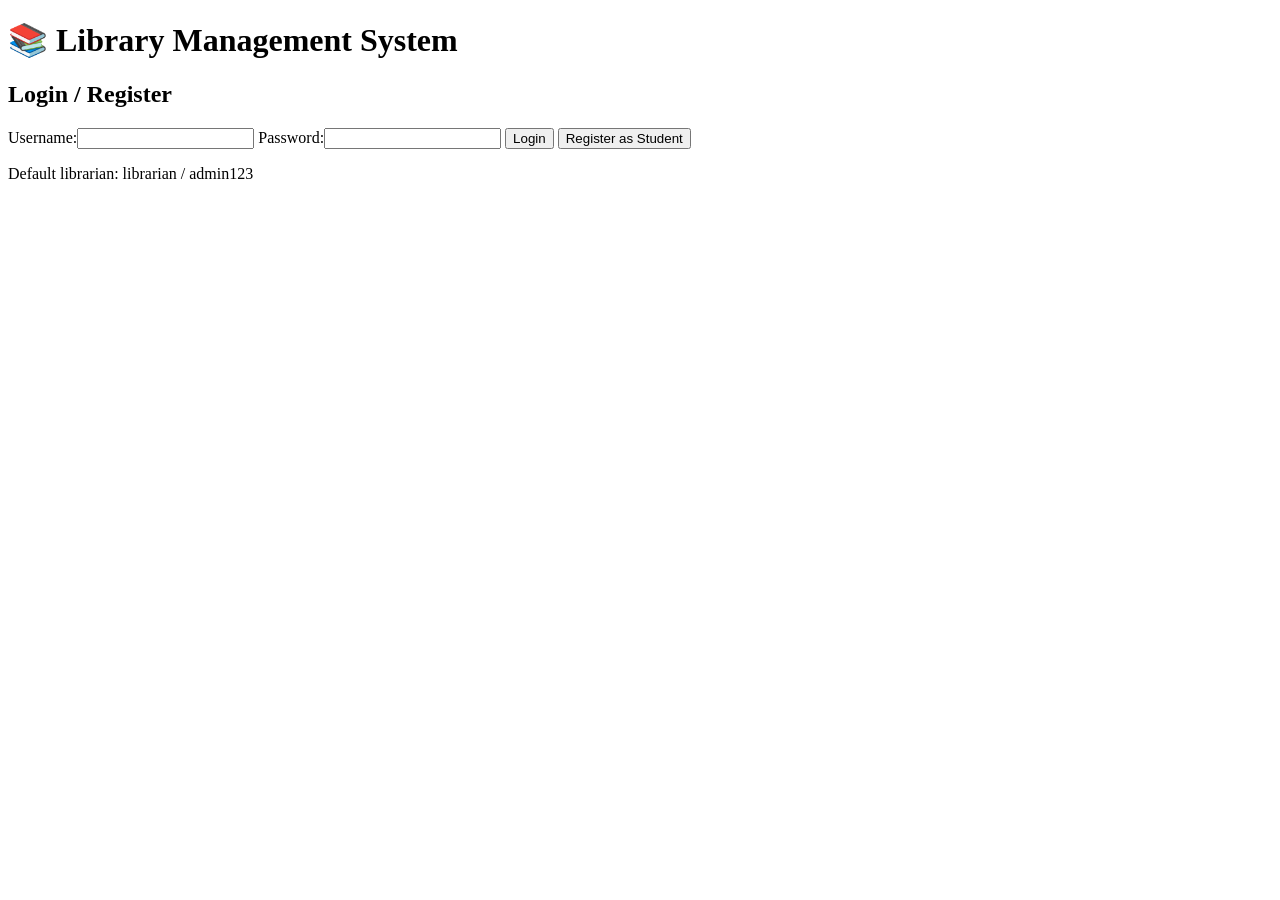
<file: src/main/resources/templates/index.html>
<!DOCTYPE html>
<html lang="en" xmlns:th="http://www.thymeleaf.org">
<head>
    <meta charset="UTF-8"><meta name="viewport" content="width=device-width, initial-scale=1">
    <title>Library System Login</title><link rel="stylesheet" th:href="@{/style.css}">
</head>
<body>
<main class="container login-container">
    <h1>📚 Library Management System</h1>
    <h2>Login / Register</h2>
    <div th:if="${message}" class="message" th:classappend="${messageType == 'success' ? ' success' : ' error'}" th:text="${message}"></div>
    <form method="post" th:action="@{/auth}">
        <input type="hidden" name="action" id="action_field" value="login">
        <label for="username">Username:</label><input type="text" id="username" name="username" required maxlength="50">
        <label for="password">Password:</label><input type="password" id="password" name="password" required maxlength="100">
        <button type="submit" onclick="document.getElementById('action_field').value='login'">Login</button>
        <button type="submit" class="secondary" onclick="document.getElementById('action_field').value='register'">Register as Student</button>
    </form>
    <p class="hint">Default librarian: librarian / admin123</p>
</main>
</body>
</html>
</file>
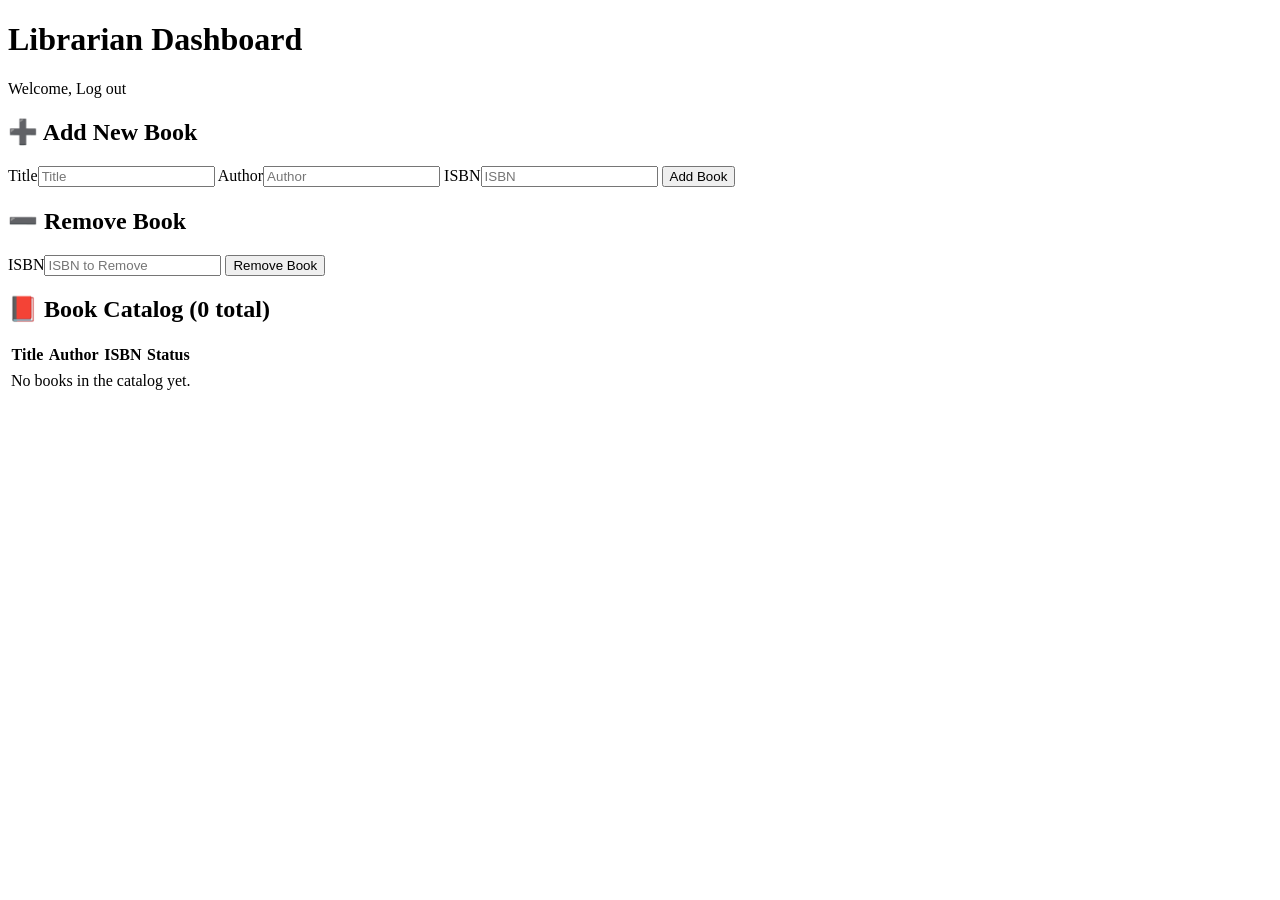
<file: src/main/resources/templates/librarian.html>
<!DOCTYPE html>
<html lang="en" xmlns:th="http://www.thymeleaf.org">
<head>
    <meta charset="UTF-8"><meta name="viewport" content="width=device-width, initial-scale=1">
    <title>Librarian Dashboard</title><link rel="stylesheet" th:href="@{/style.css}">
</head>
<body>
<main class="container">
    <header class="page-header"><h1>Librarian Dashboard</h1><div>Welcome, <strong th:text="${username}"></strong> <a th:href="@{/logout}" class="btn logout">Log out</a></div></header>
    <div th:if="${message}" class="message" th:classappend="${messageType == 'success' ? ' success' : ' error'}" th:text="${message}"></div>
    <div class="action-group">
        <section class="action-card"><h2>➕ Add New Book</h2>
            <form method="post" th:action="@{/add_book}">
                <label for="title">Title</label><input id="title" type="text" name="title" placeholder="Title" required maxlength="255">
                <label for="author">Author</label><input id="author" type="text" name="author" placeholder="Author" required maxlength="255">
                <label for="isbn">ISBN</label><input id="isbn" type="text" name="isbn" placeholder="ISBN" required maxlength="20">
                <button type="submit">Add Book</button>
            </form>
        </section>
        <section class="action-card"><h2>➖ Remove Book</h2>
            <form method="post" th:action="@{/remove_book}">
                <label for="remove-isbn">ISBN</label><input id="remove-isbn" type="text" name="isbn" placeholder="ISBN to Remove" required maxlength="20">
                <button type="submit" class="danger">Remove Book</button>
            </form>
        </section>
    </div>
    <h2>📕 Book Catalog (<span th:text="${#lists.size(books)}">0</span> total)</h2>
    <div class="table-wrap"><table><thead><tr><th>Title</th><th>Author</th><th>ISBN</th><th>Status</th></tr></thead>
        <tbody><tr th:each="book : ${books}"><td th:text="${book.title}"></td><td th:text="${book.author}"></td><td th:text="${book.isbn}"></td><td th:text="${book.status}" th:classappend="${book.status == 'Available' ? ' status-available' : ' status-borrowed'}"></td></tr>
        <tr th:if="${#lists.isEmpty(books)}"><td colspan="4" class="empty">No books in the catalog yet.</td></tr></tbody>
    </table></div>
</main>
</body>
</html>
</file>
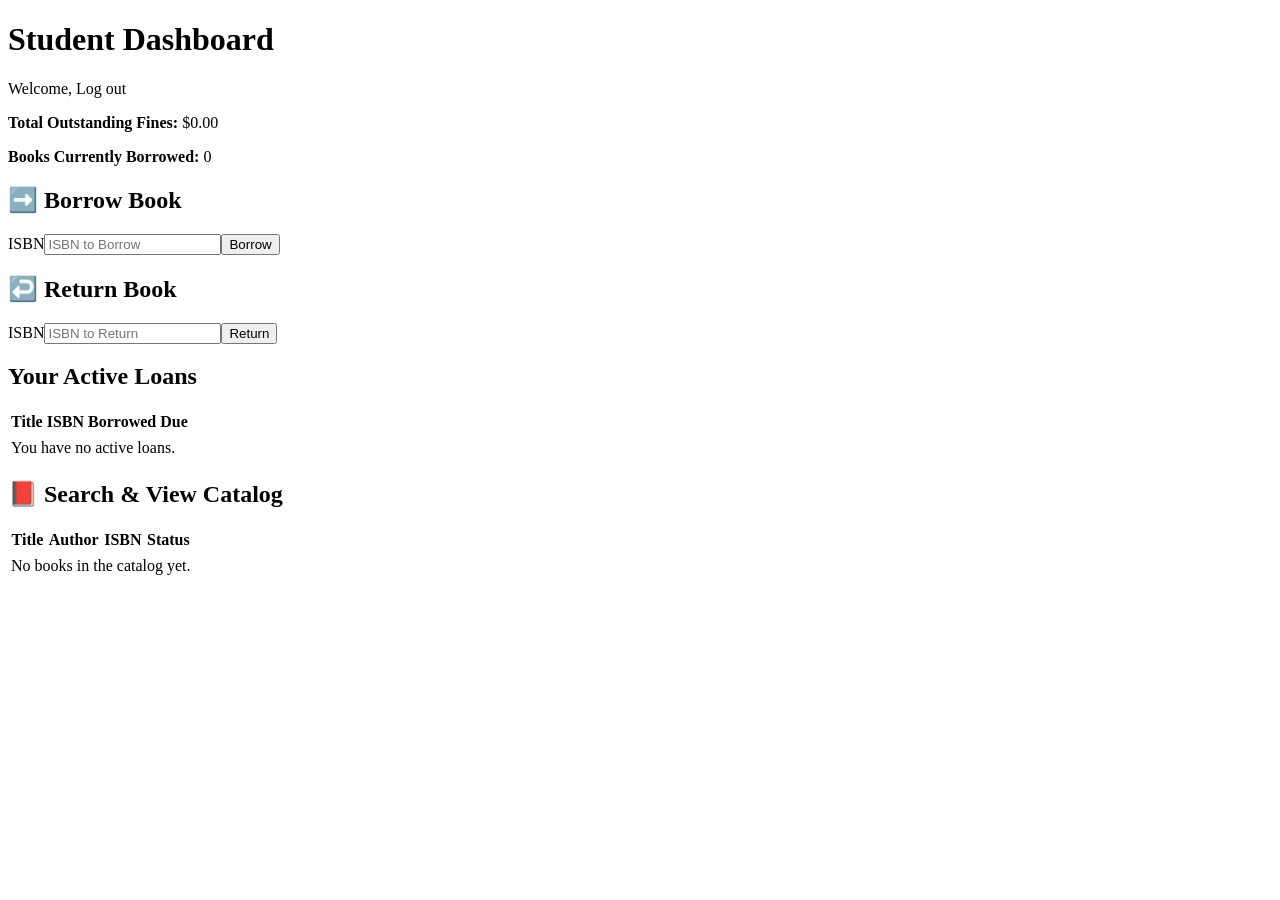
<file: src/main/resources/templates/student.html>
<!DOCTYPE html>
<html lang="en" xmlns:th="http://www.thymeleaf.org">
<head>
    <meta charset="UTF-8"><meta name="viewport" content="width=device-width, initial-scale=1">
    <title>Student Dashboard</title><link rel="stylesheet" th:href="@{/style.css}">
</head>
<body>
<main class="container">
    <header class="page-header"><h1>Student Dashboard</h1><div>Welcome, <strong th:text="${username}"></strong> <a th:href="@{/logout}" class="btn logout">Log out</a></div></header>
    <div th:if="${message}" class="message" th:classappend="${messageType == 'success' ? ' success' : ' error'}" th:text="${message}"></div>
    <section class="message info summary">
        <p><strong>Total Outstanding Fines:</strong> <span class="fine-status">$<span th:text="${fines}">0.00</span></span></p>
        <p><strong>Books Currently Borrowed:</strong> <span th:text="${#lists.size(loans)}">0</span></p>
    </section>
    <div class="action-group">
        <section class="action-card"><h2>➡️ Borrow Book</h2>
            <form method="post" th:action="@{/borrow}"><label for="borrow-isbn">ISBN</label><input id="borrow-isbn" type="text" name="isbn" placeholder="ISBN to Borrow" required maxlength="20"><button type="submit">Borrow</button></form>
        </section>
        <section class="action-card"><h2>↩️ Return Book</h2>
            <form method="post" th:action="@{/return}"><label for="return-isbn">ISBN</label><input id="return-isbn" type="text" name="isbn" placeholder="ISBN to Return" required maxlength="20"><button type="submit" class="warning">Return</button></form>
        </section>
    </div>
    <h2>Your Active Loans</h2>
    <div class="table-wrap"><table><thead><tr><th>Title</th><th>ISBN</th><th>Borrowed</th><th>Due</th></tr></thead><tbody>
        <tr th:each="loan : ${loans}"><td th:text="${loan.title}"></td><td th:text="${loan.isbn}"></td><td th:text="${loan.borrow_date}"></td><td th:text="${loan.due_date}"></td></tr>
        <tr th:if="${#lists.isEmpty(loans)}"><td colspan="4" class="empty">You have no active loans.</td></tr>
    </tbody></table></div>
    <h2>📕 Search &amp; View Catalog</h2>
    <div class="table-wrap"><table><thead><tr><th>Title</th><th>Author</th><th>ISBN</th><th>Status</th></tr></thead><tbody>
        <tr th:each="book : ${books}"><td th:text="${book.title}"></td><td th:text="${book.author}"></td><td th:text="${book.isbn}"></td><td th:text="${book.status}" th:classappend="${book.status == 'Available' ? ' status-available' : ' status-borrowed'}"></td></tr>
        <tr th:if="${#lists.isEmpty(books)}"><td colspan="4" class="empty">No books in the catalog yet.</td></tr>
    </tbody></table></div>
</main>
</body>
</html>
</file>
